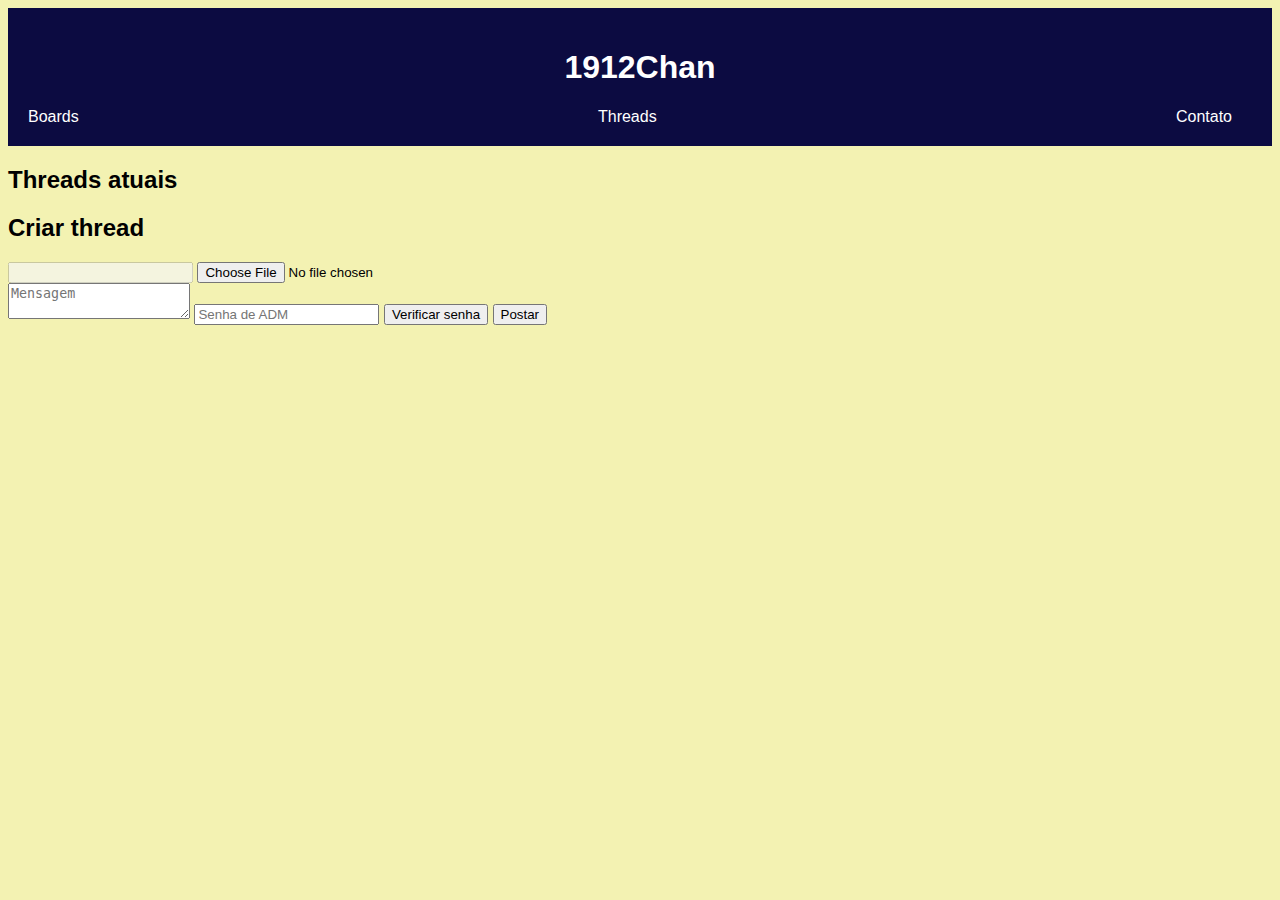
<file: index.html>
<!DOCTYPE html>
<html lang="pt-BR">
<head>
 <meta charset="UTF-8">
 <meta name="viewport" content="width=device-width, initial-scale=1.0">
 <title>Chan</title>
 <link rel="stylesheet" href="styles.css">
</head>
<body>
 <header>
 <h1>1912Chan</h1>
 <nav>
 <ul>
 <li><a href="index2.html">Boards</a></li>
 <li><a href="#">Threads</a></li>
 <li><a href="contato.html">Contato</a></li>
 </ul>
 </nav>
 </header>
 <main>
 <section class="threads">
 <h2>Threads atuais</h2>
 <ul id="lista-threads">
 <!-- Threads serão listados aqui -->
 </ul>
 </section>
 <section class="postagem">
 <h2>Criar thread</h2>
 <form id="form-postagem">
<input type="text" id="nome" disabled>
<input type="file" name="arquivo">
<div id="preview-midia"></div>
 <textarea name="mensagem" placeholder="Mensagem"></textarea>
 <input type="password" id="senha" placeholder="Senha de ADM">
 <button id="verificar-senha">Verificar senha</button>
 <button>Postar</button>
 </form>
 </section>
 </main>
 <script src="script.js"></script>
</body>
</html>
</file>
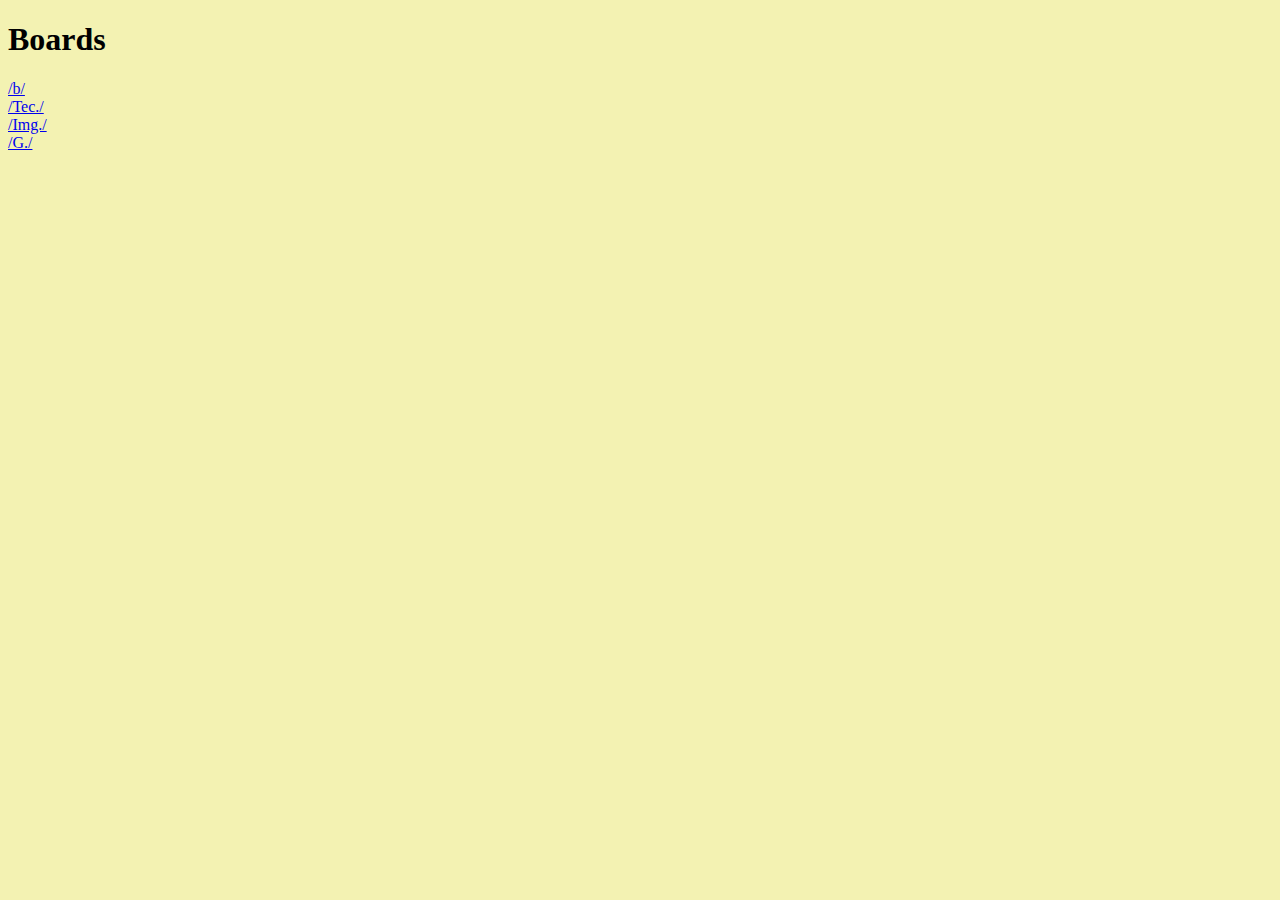
<file: index2.html>
<!DOCTYPE html>
<html lang="pt-BR">
<head>
    <meta charset="UTF-8">
    <meta name="viewport" content="width=device-width, initial-scale=1.0">
    <title>Board</title>
    <link rel="stylesheet" href="styles2.css">
</head>
<body>
    <div class="boards">
        <h1>Boards</h1>
        <ul>
          <li><a href="index.html">/b/</a></li>
          <li><a href="tecnologia.html">/Tec./</a></li>
          <li><a href="imagens.html">/Img./</a></li>
          <li><a href="jogos.html">/G./</a></li>
        </ul>
      </div>
      <script src="script2.js"></script>
    </body>
</file>
<file: styles.css>
body {
    font-family: Arial, sans-serif;
    background-color: #f3f2b2;
   }
   
   header {
    background-color: #0c0b41;
    color: #fff;
    padding: 20px;
    text-align: center;
   }
   
   header nav ul {
    list-style: none;
    padding: 0;
    margin: 0;
    display: flex;
    justify-content: space-between;
   }
   
   header nav ul li {
    margin-right: 20px;
   }
   
   header nav a {
    color: #fff;
    text-decoration: none;
   }
   
   .threads {
    margin-top: 20px;
   }
   
   #lista-threads {
    list-style: none;
    padding: 0;
    margin: 0;
   }
   
   .thread {
    background-color: #fff;
    padding: 20px;
    border: 1px solid #ddd;
    margin-bottom: 20px;
   }
   
   .comentarios {
    padding: 20px;
    background-color: #f9f9f9;
    border: 1px solid #ddd;
   }
   
   .responder {
    background-color: #acb3ac;
    color: #fff;
    padding: 10px 20px;
    border: none;
    cursor: pointer;
   }
</file>
<file: styles2.css>
body{
    background-color: #f3f2b2;
}
  
  .boards ul {
    list-style: none;
    padding: 0;
  }
</file>
